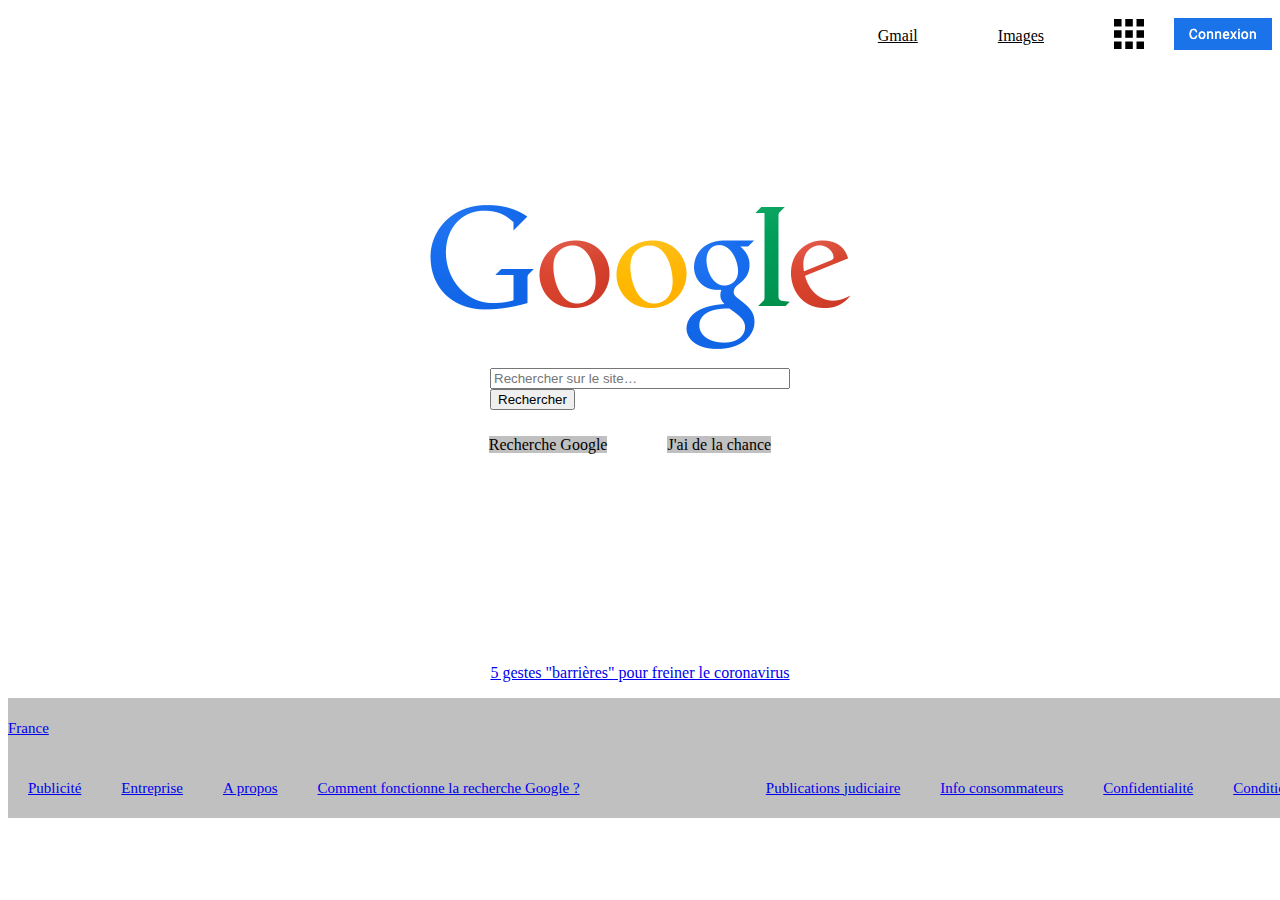
<file: THP/index.html>
<!DOCTYPE html>
<html>
	<head>
		<!-- Cecie est un mémo -->
		<meta charset="utf-8">
		<link rel="stylesheet" href="Google.css" />

		<title> Google </title>
	</head>

	<body>
			<header>
					<menu class="header">	
							<p> <a class="header1" href="www.google.fr"> Gmail </a></p>
							<p> <a class="header2" href="www.google.fr"> Images </a></p>
							<p><img class="header3"  src=" Images/app.png" alt="Logo application"></p>
							<p><img class="header4" src="Images/Logo2.png" alt="Logo connexion"></p>
					</menu>
			</header>


			<section class="section">

				<p><img class="section1" src="Images/Logo.png" alt="Logo Google"></p>
					<div> 

    				<input class="sectionz" type="search" id="maRecherche" name="q"
   					 placeholder="Rechercher sur le site…" size="30">
  					  <button>Rechercher</button>
  					 </div>

					
  					 <div class="boutons"> 
						<p><a class="section2"> Recherche Google</p>
						<p><a class="section3"> J'ai de la chance</p>
					</div>

    			<p><a class="section 4" href="https://www.google.fr/search?q=coronavirus+conseils&fbx=dothefive&hl=fr">5 gestes "barrières" pour freiner le coronavirus </a></p>
				
			</section >


			<footer class="footer">
				<div class="footer1"><a href="https://www.google.fr/"> France </a>
				</div>
					<div class="footer2"> 
						<p class="footer2a"><a href="https://www.google.fr/"> Publicité </a></p>
						<p class="footer2b"><a href="https://www.google.fr/"> Entreprise </a></p>
						<p class="footer2c"><a href="https://www.google.fr/"> A propos </a></p>
						<p class="footer2d"><a href="https://www.google.fr/"> Comment fonctionne la recherche Google ? </a></p>
							<p class="ka"></a> .......................................</p>

						<p class="footer2e"> <a href="https://support.google.com/websearch?p=fr_tos&hl=fr&fg=1"> Publications judiciaire </a></p>
						<p class="footer2f"> <a href="https://support.google.com/websearch?p=fr_consumer_info&hl=fr&fg=1"> Info consommateurs </a></p>
						<p class="footer2g"> <a href="https://policies.google.com/privacy?fg=1"> Confidentialité </a></p>
						<p class="footer2h"> <a href="https://policies.google.com/terms?fg=1"> Conditions </a></p>
						<p class="footer2i"> <a href="https://www.google.fr/preferences?hl=fr"> Paramètres </a></p>

					</div>
				
			</footer>
	</body>
</file>
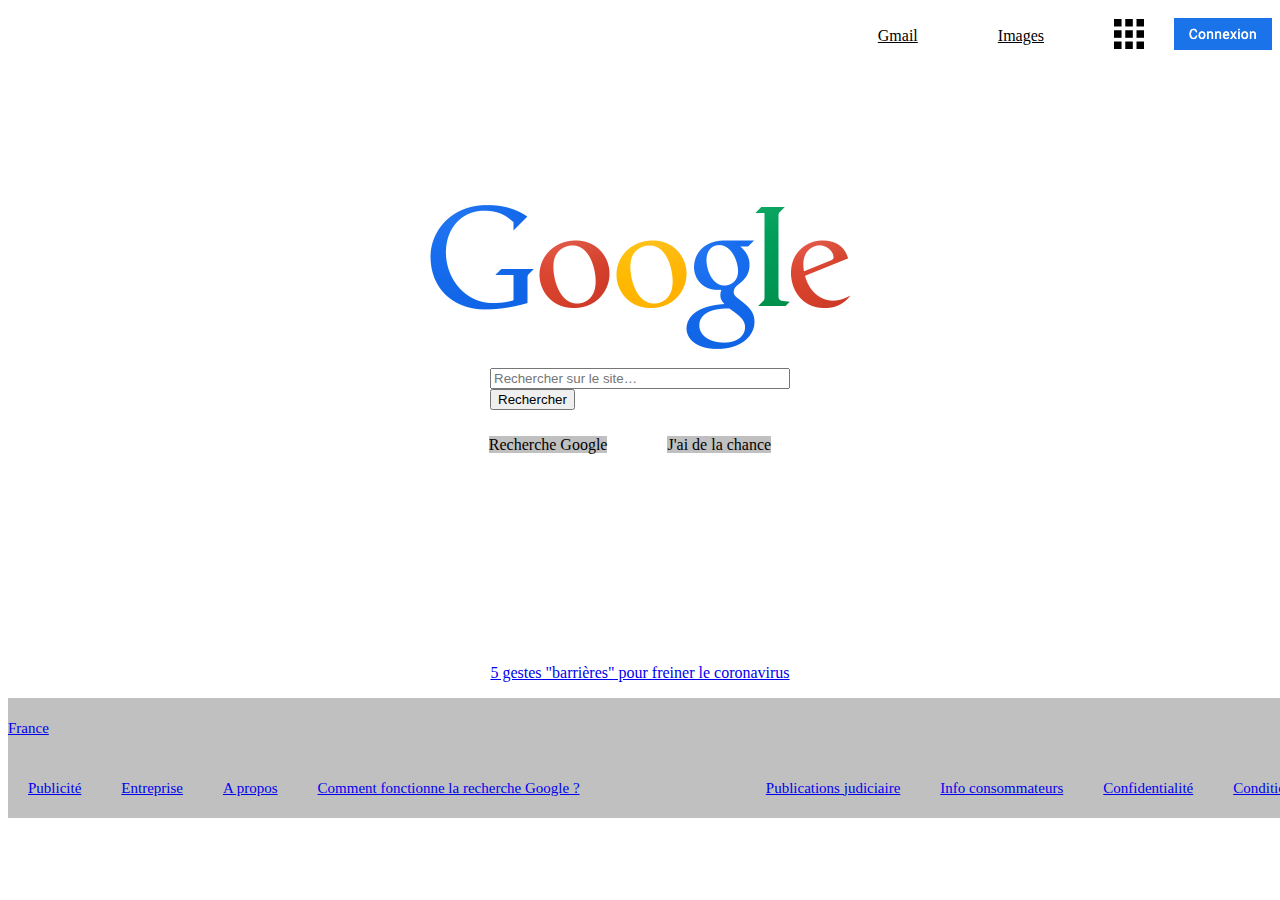
<file: THP/Google.html>
<!DOCTYPE html>
<html>
	<head>
		<!-- Cecie est un mémo -->
		<meta charset="utf-8">
		<link rel="stylesheet" href="Google.css" />

		<title> Google </title>
	</head>

	<body>
			<header>
					<menu class="header">	
							<p> <a class="header1" href="www.google.fr"> Gmail </a></p>
							<p> <a class="header2" href="www.google.fr"> Images </a></p>
							<p><img class="header3"  src=" Images/app.png" alt="Logo application"></p>
							<p><img class="header4" src="Images/Logo2.png" alt="Logo connexion"></p>
					</menu>
			</header>


			<section class="section">

				<p><img class="section1" src="Images/Logo.png" alt="Logo Google"></p>
					<div> 

    				<input class="sectionz" type="search" id="maRecherche" name="q"
   					 placeholder="Rechercher sur le site…" size="30">
  					  <button>Rechercher</button>
  					 </div>

					
  					 <div class="boutons"> 
						<p><a class="section2"> Recherche Google</p>
						<p><a class="section3"> J'ai de la chance</p>
					</div>

    			<p><a class="section 4" href="https://www.google.fr/search?q=coronavirus+conseils&fbx=dothefive&hl=fr">5 gestes "barrières" pour freiner le coronavirus </a></p>
				
			</section >


			<footer class="footer">
				<div class="footer1"><a href="https://www.google.fr/"> France </a>
				</div>
					<div class="footer2"> 
						<p class="footer2a"><a href="https://www.google.fr/"> Publicité </a></p>
						<p class="footer2b"><a href="https://www.google.fr/"> Entreprise </a></p>
						<p class="footer2c"><a href="https://www.google.fr/"> A propos </a></p>
						<p class="footer2d"><a href="https://www.google.fr/"> Comment fonctionne la recherche Google ? </a></p>
							<p class="ka"></a> .......................................</p>

						<p class="footer2e"> <a href="https://support.google.com/websearch?p=fr_tos&hl=fr&fg=1"> Publications judiciaire </a></p>
						<p class="footer2f"> <a href="https://support.google.com/websearch?p=fr_consumer_info&hl=fr&fg=1"> Info consommateurs </a></p>
						<p class="footer2g"> <a href="https://policies.google.com/privacy?fg=1"> Confidentialité </a></p>
						<p class="footer2h"> <a href="https://policies.google.com/terms?fg=1"> Conditions </a></p>
						<p class="footer2i"> <a href="https://www.google.fr/preferences?hl=fr"> Paramètres </a></p>

					</div>
				
			</footer>
	</body>
</file>
<file: THP/Google.css>
.header
{
	display: flex;

	justify-content: flex-end;
	align-items: center;
	height: 40px;	
}

.header1
{
	margin: 40px;
	color: black;

}

.header2
{
	margin: 40px;
	color: black;

}

.header3
{
	width: 30px;
	margin: 30px;
}

.header4
{

}

.section
{ display: flex;
	align-items: center;
	flex-direction: column;
	margin-top: 130px;

	

}


.section1
{	display: flex;
	height: 150px;
	justify-content: flex-end;
	align-items: center;

}

.boutons
{
	display: flex;
		justify-content: center;
		margin: 10px
		
}

.sectionz
{
	display: flex;
	justify-content: center;

	width: 300px;

	
}

.section2
{	background-color: rgba(192, 192, 192);
			margin: 10px


}

.section3
{	background-color: rgba(192, 192, 192);
			margin: 10px


}

.footer
{}



.footer1
{ display: flex;
	align-items: center;
	font-size: 15px;
	background-color: rgba(192, 192, 192);
	height: 60px;
	width: 1440px;
	

}

.footer2
{ display: flex;
	align-items: center;
	font-size: 15px;
	background-color: rgba(192, 192, 192);
	height: 60px;
	width: 1440px;

	

}

.footer2a
{	margin: 20px;
	color: black;


}

.footer2b
{ margin: 20px;
	
}

.footer2c
{ margin: 20px;


}

.footer2d
{	margin: 20px;


}
.ka
{
	margin: : : 200px;
	color: rgba(192, 192, 192);
}

.footer2e
{ margin: 20px;

}

.footer2f
{	margin: 20px;


}

.footer2g
{	margin: 20px;


}
.footer2h
{	margin: 20px;


}

.footer2i
{	margin: 20px;


}
</file>
